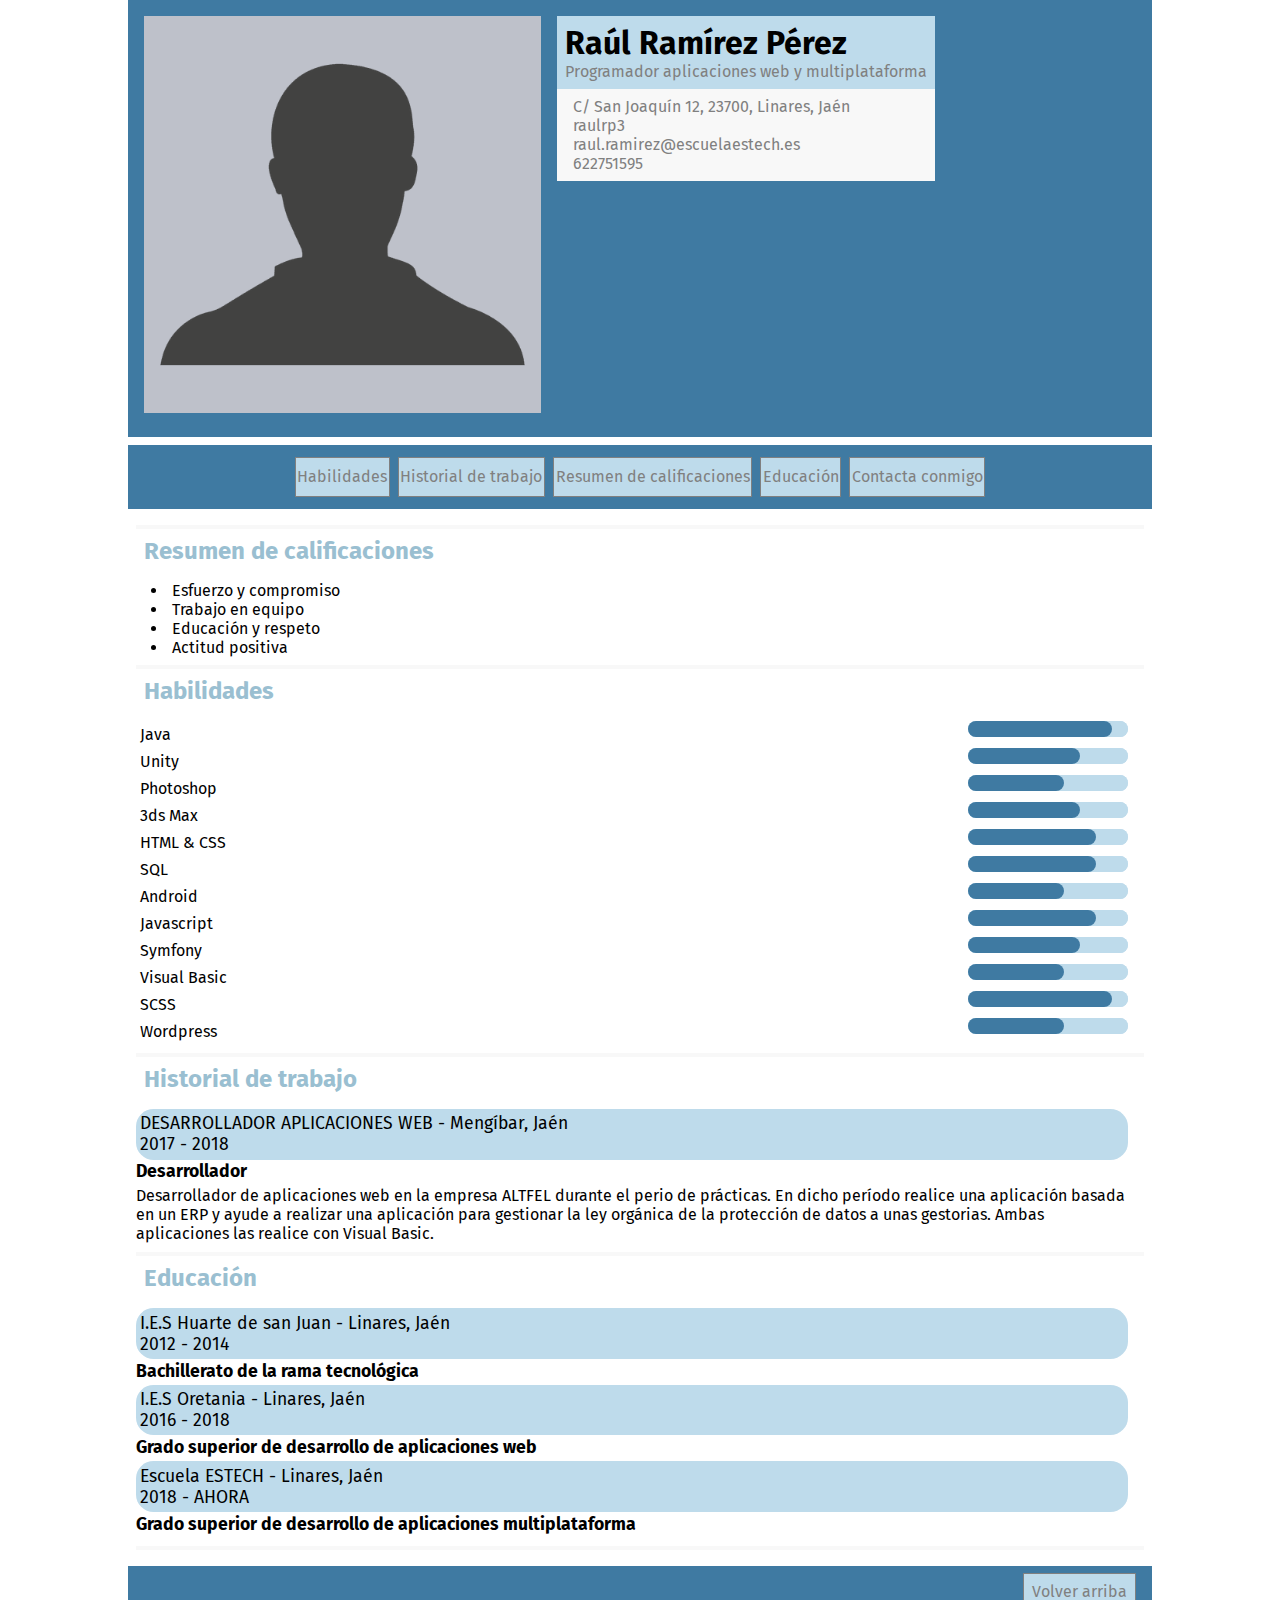
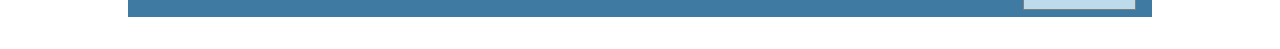
<file: index.html>
<!DOCTYPE html>
<html lang="ES-es">
<head>
	<meta charset="UTF-8">
	<title>DAM_LLMM_Raul_Ramirez_2</title>
	<link rel="stylesheet" href="https://use.fontawesome.com/releases/v5.5.0/css/all.css" integrity="sha384-B4dIYHKNBt8Bc12p+WXckhzcICo0wtJAoU8YZTY5qE0Id1GSseTk6S+L3BlXeVIU" crossorigin="anonymous">
	<link rel="stylesheet" href="css/style.css">
	<link href="https://fonts.googleapis.com/css?family=Fira+Sans" rel="stylesheet">
	<link rel="shortcut icon" href="media/favicon.ico" type="image/x-icon">
	<link rel="icon" href="media/favicon.ico" type="image/x-icon">
</head>
<body>
	<main>
		<header>
			<div id="principal">
				<img src="media/perfil.png" alt="Imagen de perfil">
				<div>
					<div id="name">
						<h1>Raúl Ramírez Pérez</h1>
						<p>Programador aplicaciones web y multiplataforma</p>
					</div>
					<div id="data">
						<p><i class="fas fa-map-pin"></i> C/ San Joaquín 12, 23700, Linares, Jaén</p>
						<p><a href="https://github.com/raulrp3"><i class="fab fa-github"></i> raulrp3</a></p>
						<p><a href="https://gmail.com"><i class="far fa-envelope"></i> raul.ramirez@escuelaestech.es</a></p>
						<p><i class="fas fa-phone"></i> 622751595</p>
					</div>
				</div>
			</div>
		</header>
		<aside>
			<nav>
				<ul>
					<li><a href="#skills">Habilidades</a></li>
					<li><a href="#record">Historial de trabajo</a></li>
					<li><a href="#qualifications">Resumen de calificaciones</a></li>
					<li><a href="#education">Educación</a></li>
					<li><a href="./formulario.html"><i class="fas fa-pencil-alt"></i> Contacta conmigo</a></li>
				</ul>
			</nav>
		</aside>
		<section>
			<article>
				<div class="heading">
					<h2 id="qualifications">Resumen de calificaciones</h2>
				</div>
				<div class="text">
					<ul>
						<li><span>Esfuerzo y compromiso</span></li>
						<li><span>Trabajo en equipo</span></li>
						<li><span>Educación y respeto</span></li>
						<li><span>Actitud positiva</span></li>
					</ul>
				</div>
			</article>
			<article>
				<div class="heading">
					<h2 id="skills">Habilidades</h2>
				</div>
				<div class="text">
					<ul class="skills">
						<li><span>Java</span><progress value="90" max="100" class="moz_bar"></progress></li>
						<li><span>Unity</span><progress value="70" max="100" class="moz_bar"></progress></li>
						<li><span>Photoshop</span><progress value="60" max="100" class="moz_bar"></progress></li>
						<li><span>3ds Max</span><progress value = "70" max="100" class="moz_bar"></progress></li>
						<li><span>HTML & CSS</span><progress value="80" max="100" class="moz_bar"></progress></li>
						<li><span>SQL</span><progress value="80" max="100" class="moz_bar"></progress></li>
						<li><span>Android</span><progress value="60" max="100" class="moz_bar"></progress></li>
						<li><span>Javascript</span><progress value="80" max="100" class="moz_bar"></progress></li>
						<li><span>Symfony</span><progress value="70" max="100" class="moz_bar"></progress></li>
						<li><span>Visual Basic</span><progress value="60" max="100" class="moz_bar"></progress></li>
						<li><span>SCSS</span><progress value="90" max="100" class="moz_bar"></progress></li>
						<li><span>Wordpress</span><progress value="60" max="100" class="moz_bar"></progress></li>
					</ul>
				</div>
			</article>
			<article>
				<div class="heading">
					<h2 id="record">Historial de trabajo</h2>
				</div>
				<div class="text">
					<p class="heading_text"><span>DESARROLLADOR APLICACIONES WEB - Mengíbar, Jaén</span><span>2017 - 2018</span></p>
					<p><strong>Desarrollador</strong></p>
					<p>Desarrollador de aplicaciones web en la empresa ALTFEL durante el perio de prácticas. En dicho período realice una aplicación basada en un ERP y ayude a realizar una aplicación para gestionar la ley orgánica de la protección de datos a unas gestorias. Ambas aplicaciones las realice con Visual Basic.</p>
				</div>
			</article>
			<article class="end">
					<div class="heading">
						<h2 id ="education">Educación</h2>
					</div>
					<div class="text">
						<div>
							<p class="heading_text"><span>I.E.S Huarte de san Juan - Linares, Jaén</span><span>2012 - 2014</span></p>
							<p><strong>Bachillerato de la rama tecnológica</strong></p>
						</div>
						<div>
							<p class="heading_text"><span>I.E.S Oretania - Linares, Jaén</span><span>2016 - 2018</span></p>
							<p><strong>Grado superior de desarrollo de aplicaciones web</strong></p>
						</div>
						<div>
							<p class="heading_text"><span>Escuela ESTECH - Linares, Jaén</span><span>2018 - AHORA</span></p>
							<p><strong>Grado superior de desarrollo de aplicaciones multiplataforma</strong></p>
						</div>
					</div>
			</article>
		</section>
		<footer>
			<a href="#principal"><i class="fas fa-arrow-up"></i> Volver arriba</a>
		</footer>
	</main>
</body>
</html>
</file>
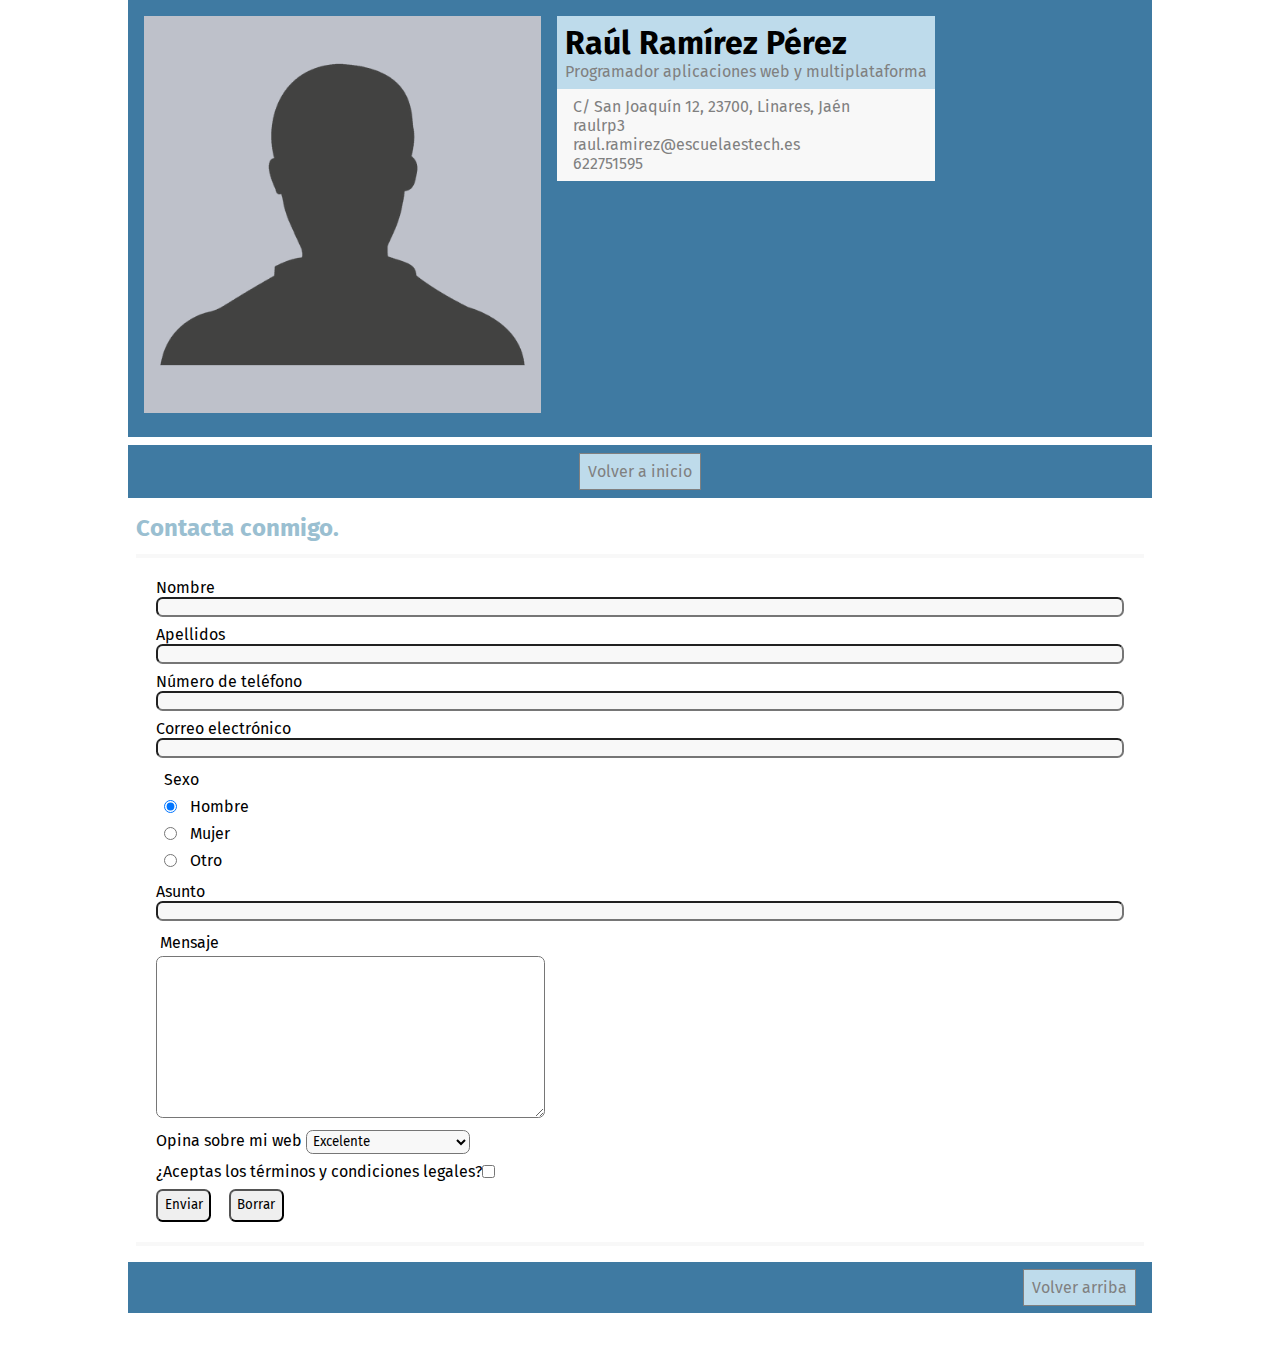
<file: formulario.html>
<!DOCTYPE html>
<html lang="ES-es">
<head>
	<meta charset="UTF-8">
	<title>DAM_LLMM_Raul_Ramirez_2</title>
	<link rel="stylesheet" href="https://use.fontawesome.com/releases/v5.5.0/css/all.css" integrity="sha384-B4dIYHKNBt8Bc12p+WXckhzcICo0wtJAoU8YZTY5qE0Id1GSseTk6S+L3BlXeVIU" crossorigin="anonymous">
	<link rel="stylesheet" href="css/style.css">
	<link href="https://fonts.googleapis.com/css?family=Fira+Sans" rel="stylesheet">
	<link rel="shortcut icon" href="media/favicon.ico" type="image/x-icon">
	<link rel="icon" href="media/favicon.ico" type="image/x-icon">
</head>
<body>
	<main>
		<header>
			<div id="principal">
				<img src="media/perfil.png" alt="Imagen de perfil">
				<div>
					<div id="name">
						<h1>Raúl Ramírez Pérez</h1>
						<p>Programador aplicaciones web y multiplataforma</p>
					</div>
					<div id="data">
						<p><i class="fas fa-map-pin"></i> C/ San Joaquín 12, 23700, Linares, Jaén</p>
						<p><a href="https://github.com/raulrp3"><i class="fab fa-github"></i> raulrp3</a></p>
						<p><a href="https://gmail.com"><i class="far fa-envelope"></i> raul.ramirez@escuelaestech.es</a></p>
						<p><i class="fas fa-phone"></i> 622751595</p>
					</div>
				</div>
			</div>
		</header>
		<aside class="one-element">
			<li><a href="index.html"><i class="fas fa-home"></i> Volver a inicio</a></li>
		</aside>
		<section>
			<div class="menu-home">
				<h2 class="heading-form">Contacta conmigo.</h2>
			</div>
			<form action="index.html">
				<p><label for="name">Nombre</label><input type="text" name="name"></p>
				<p><label for="lastname">Apellidos</label><input type="text" name="lastname" size="50"></p>
				<p><label for="telephono">Número de teléfono</label><input type="tel" name="telephono"></p>
				<p><label for="email">Correo electrónico</label><input type="email" name="email" size="40"></p>
				<div class="sex">
					<p><label for="sex">Sexo</label></p>
					<p><input type="radio" name="sex" checked>Hombre</p>
					<p><input type="radio" name="sex">Mujer</p>
					<p><input type="radio" name="sex">Otro</p>
				</div>
				<p><label for="affair">Asunto</label><input type="text" name="affair" size="50"></p>
				<div class="message">
					<p><label for="message">Mensaje</label></p>
					<textarea name="message" cols="50" rows="10"></textarea>
				</div>
				<div class="opinion">
					<label for="opnion">Opina sobre mi web</label>
					<select name="opinion">
						<option value="excelente">Excelente</option>
						<option value="buena">Buena</option>
						<option value="regular">Hay cosas que mejorar</option>
						<option value="mal">Horrosa</option>
					</select>
				</div>
				<p class="privacy"><label for="privacy">¿Aceptas los términos y condiciones legales?</label><input type="checkbox" name="privacy"></p>
				<div class="buttons">
					<input type="submit" name="submit" value="Enviar">
					<input type="reset" name="reset" value="Borrar">
				</div>
			</form>
		</section>
		<footer>
			<a href="#principal"><i class="fas fa-arrow-up"></i> Volver arriba</a>
		</footer>
	</main>
</body>
</html>
</file>
<file: css/style.css>
*{
	margin: 0;
	padding: 0;
	box-sizing: border-box;
	font-family: 'Fira Sans', sans-serif;
}
main{
	width: 80%;
	margin-left: auto;
	margin-right: auto;
	margin-bottom: 2em;
	height: 100%;
	display: grid;
	grid-gap: 0.5em;
	grid-template-columns: repeat(12,1fr);
	grid-template-areas:
		"h h h h h h h h h h h h "
		"a a s s s s s s s s s s "
		"a a s s s s s s s s s s ";
}
header{
	background-color: #3F7AA2;
	grid-area: h;
}
#principal{
	display: flex;
	align-items: flex-start;
	position: relative;
	top: 5.75em;
	left: 3em;
}
#principal img{
	width: 10%;
	margin-right: 2em;
	background-color: #BEC1CA;
}
#name{
	background-color: #BEDBEB;
	padding-left: 1em;
	padding-top: 1.5em;
	padding-bottom: 1em;
	padding-right: 40em;
}
#name p{
	color: gray;
}
#data{
	background-color: #F8F8F8;
	padding-left: 1em;
	padding-top: 0.5em;
	padding-bottom: 0.5em;
}
#data p{
	color: gray;
}
#data a{
	text-decoration: none;
	color: gray;
}
section{
	margin-top: 8em;
	grid-area: s;
}
section article{
	display: flex;
	border-top: 4px solid #F8F8F8;
	padding-right: 1em;
}
article .heading{
	padding-top: 0.5em;
	padding-bottom: 0.5em;
	padding-left: 0.5em;
	width: 30%;
}
h2{
	color: #9ABFD1;
}
article .text{
	padding-top: 0.5em;
	padding-bottom: 0.5em;
	margin-left: 4em;
	width: 60%;
}
.text li span{
	padding: 0.25em;
}
.text .heading_text{
	display: flex;
	justify-content: space-between;
	font-size: 1.1em;
}
.text strong{
	font-size: 1.1em;
}
.text p{
	padding-top: 0.1em;
	padding-bottom: 0.1em;
}
.end{
	border-bottom: 4px solid #F8F8F8;
}
.text div{
	margin-bottom: 0.1em;
}
.text .skills{
	list-style: none;
}
.skills li{
	display: flex;
	justify-content: space-between;
}
progress{
	-webkit-appearance: none;
	-moz-appearance: none;
}
progress::-webkit-progress-bar{
	background-color: #BEDBEB;
	border-radius: 0.5em;
}
progress::-webkit-progress-value{
	background-color: #3F7AA2;
	border-radius: 0.5em;
}
progress::-moz-progress-bar{
	background-color: #3F7AA2;
	border-radius: 0.5em;
}
.moz_bar{
	background-color: #BEDBEB;
	border-radius: 0.5em;
}
aside{
	margin-top: 8em;
	padding: 0.5em;
	display: flex;
	align-items: center;
	justify-content: center;
	background-color: #3F7AA2;
	grid-area: a;
}
aside nav{
	background-color: #BEDBEB;
	text-align: center;
}
aside ul{
	list-style: none;
}
aside li{
	border: 1px solid gray;
}
aside li a{
	text-decoration: none;
	color: gray;
	padding-top: 0.5em;
	padding-bottom: 0.5em;
	display: block;
}
.aside-form{
	display: flex;
	text-align: center;
}
.one-element{
	display: flex;
	justify-content: center;
	align-items: center;
}
.one-element li{
	background-color: #BEDBEB;
	list-style: none;
	text-align: center;
	padding-left: 0.5em;
	padding-right: 0.5em;
}
.heading-form{
	margin-bottom: 0.5em;
}
form{
	padding: 2em;
	border-top: 4px solid #F8F8F8;
	border-bottom: 4px solid #F8F8F8;
}
form p{
	padding: 0.25em;
}
form div{
	padding: 0.25em;
}
form input[type='text'],input[type='tel'],input[type='email'],input[type='checkbox']{
	margin-left: 3em;
	border-radius: 0.5em;
	background-color: #F8F8F8;
}
form .sex{
	display: inline-block;
	padding-left: 0.5em;
	padding-right: 0.5em;
}
.sex input[type='radio']{
	margin-right: 1em;
}
.message textarea{
	border-radius: 0.5em;
}
.opinion select{
	margin-left: 3em;
	border-radius: 0.5em;
	padding: 0.15em;
	background-color: #F8F8F8;
}
.buttons input{
	padding: 0.5em;
	border-radius: 0.5em;
}
.buttons input[type='submit']{
	margin-right: 1em;
}
footer{
	display: none;
}
@media only screen and (max-width: 1500px){
	main{
		grid-template-areas: 
			"h h h h h h h h h h h h "
			"a a a a a a a a a a a a "
			"s s s s s s s s s s s s "
			"f f f f f f f f f f f f ";
	}
	#principal{
		top: 0em;
		left: 0em;
		margin: 1em;
	}
	#principal img{
		margin-right: 1em;
		width: 40%;
		margin-bottom: 0.5em;
	}
	#name{
		padding: 0.5em;
	}
	aside{
		margin: 0em;
	}
	aside nav{
		background-color:  #3F7AA2;
	}
	aside nav ul{
		display: flex;
		flex-wrap: wrap;
		justify-content: space-evenly;
	}
	aside nav li{
		background-color: #BEDBEB;
		padding: 0.1em;
		margin: 0.25em;
	}
	section{
		margin: 0.5em;
	}
	section article{
		flex-direction: column;
	}
	section article .heading{
		width: 100%;
	}
	section article .text{
		width: 100%;
		margin-left: 0em;
	}
	section .text ul{
		margin-left: 2em;
	}
	section .text .skills{
		margin-left: 0em;
	}
	section article .heading_text{
		flex-direction: column;
		background-color: #BEDBEB;
		padding: 0.25em;
		border-radius: 1em;
	}
	footer{
		display: block;
		grid-area: f;
		background-color: #3F7AA2;
		padding: 1em;
		text-align: right;
	}
	footer a{
		text-decoration: none;
		background-color: #BEDBEB;
		color: gray;
		border: 1px solid gray;
		padding: 0.5em;
	}
	form{
		padding: 1em;
	}
	form p{
		display: flex;
		flex-direction: column;
	}
	form .privacy{
		flex-direction: row;
	}
	form input[type='text'],input[type='tel'],input[type='email'],input[type='checkbox']{
		margin-left: 0em;
	}
	.opinion select{
		margin-left: 0em;
	}
	.sex p{
		flex-direction: row;
	}
}
@media only screen and (max-width: 700px){
	#principal{
		flex-direction: column;
		top: 0em;
		left: 0em;
		margin: 1em;
	}
	form input[type='text'],input[type='tel'],input[type='email'],input[type='checkbox']{
		width: 100%;
	}
	.message textarea{
		width: 100%;
	}
	form .privacy{
		flex-direction: column;
		margin-bottom: 1em;
	}
}
</file>
